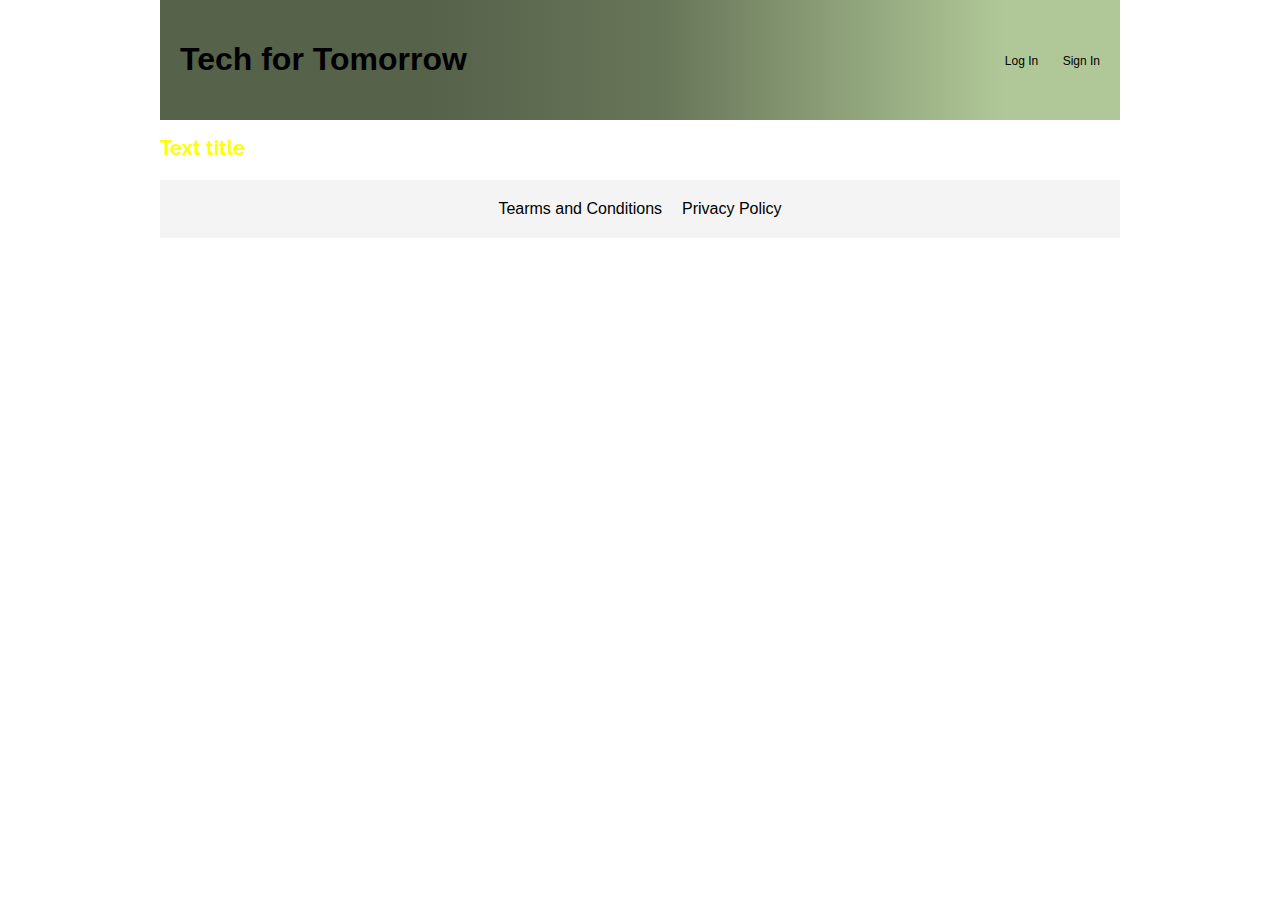
<file: blogpost.html>
<!DOCTYPE html>
<html lang="en">
  <head>
    <meta charset="UTF-8" />
    <meta name="viewport" content="width=device-width, initial-scale=1.0" />
    <title>Blog post</title>
    <link rel="stylesheet" href="./css/styles.css" />
    <link rel="preconnect" href="https://fonts.googleapis.com" />
    <link rel="preconnect" href="https://fonts.gstatic.com" crossorigin />
    <link
      href="https://fonts.googleapis.com/css2?family=Barlow+Semi+Condensed:ital,wght@0,300;0,400;0,500;0,600;1,400&family=Raleway:ital,wght@0,100..900;1,100..900&display=swap"
      rel="stylesheet"
    />
    <link
      href="https://fonts.googleapis.com/css2?family=Metrophobic&display=swap"
      rel="stylesheet"
    />
    <link
      rel="stylesheet"
      href="https://cdnjs.cloudflare.com/ajax/libs/font-awesome/6.0.0-beta3/css/all.min.css"
    />
    <script type="module" src="./js/script.mjs"></script>
  </head>
  <body>
    <header>
      <div class="navbar">
        <h1>Tech for Tomorrow</h1>
        <nav>
          <a href="/login">Log In</a>
          <a href="register.html">Sign In</a>
        </nav>
      </div>
    </header>
    <main>
      <h2>Text title</h2>
    </main>
    <footer>
      <a class="terms_policy" href="#">Tearms and Conditions</a>
      <a class="terms_policy" href="#">Privacy Policy</a>
    </footer>
  </body>
</html>
</file>
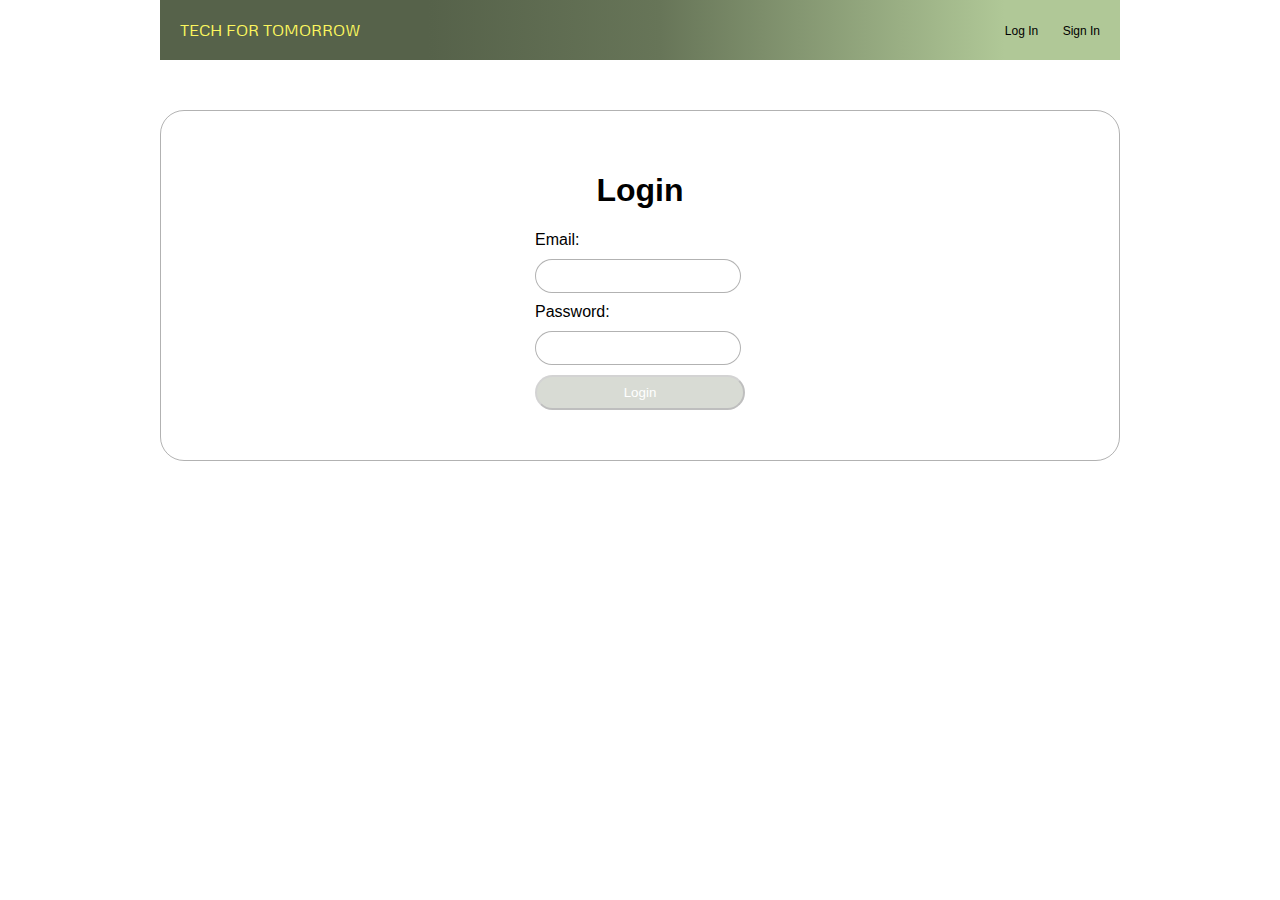
<file: account/login.html>
<!DOCTYPE html>
<html lang="en">
  <head>
    <meta charset="UTF-8" />
    <meta name="viewport" content="width=device-width, initial-scale=1.0" />
    <title>Registration & Login</title>
    <link rel="stylesheet" href="/css/styles.css" />
    <link rel="preconnect" href="https://fonts.googleapis.com" />
    <link rel="preconnect" href="https://fonts.gstatic.com" crossorigin />
    <link
      href="https://fonts.googleapis.com/css2?family=Barlow+Semi+Condensed:ital,wght@0,300;0,400;0,500;0,600;1,400&family=Raleway:ital,wght@0,100..900;1,100..900&display=swap"
      rel="stylesheet"
    />
    <link
      href="https://fonts.googleapis.com/css2?family=Metrophobic&display=swap"
      rel="stylesheet"
    />
    <link
      rel="stylesheet"
      href="https://cdnjs.cloudflare.com/ajax/libs/font-awesome/6.0.0-beta3/css/all.min.css"
    />
    <script type="module" src="/js/application.mjs"></script>
  </head>
  <body>
    <header>
      <div class="navbar">
        <a href="/index.html" id="logo">Tech for tomorrow</a>
        <nav>
          <a href="/account/login.html">Log In</a>
          <a href="/account/register.html">Sign In</a>
        </nav>
      </div>
    </header>
    <main>
      <div class="login-form">
        <h1>Login</h1>
        <form id="login-form">
          <label for="login-email">Email:</label>
          <input type="email" id="login-email" required />
          <label for="login-password">Password:</label>
          <input type="password" id="login-password" required />
          <button type="submit">Login</button>
        </form>
      </div>
    </main>
  </body>
</html>
</file>
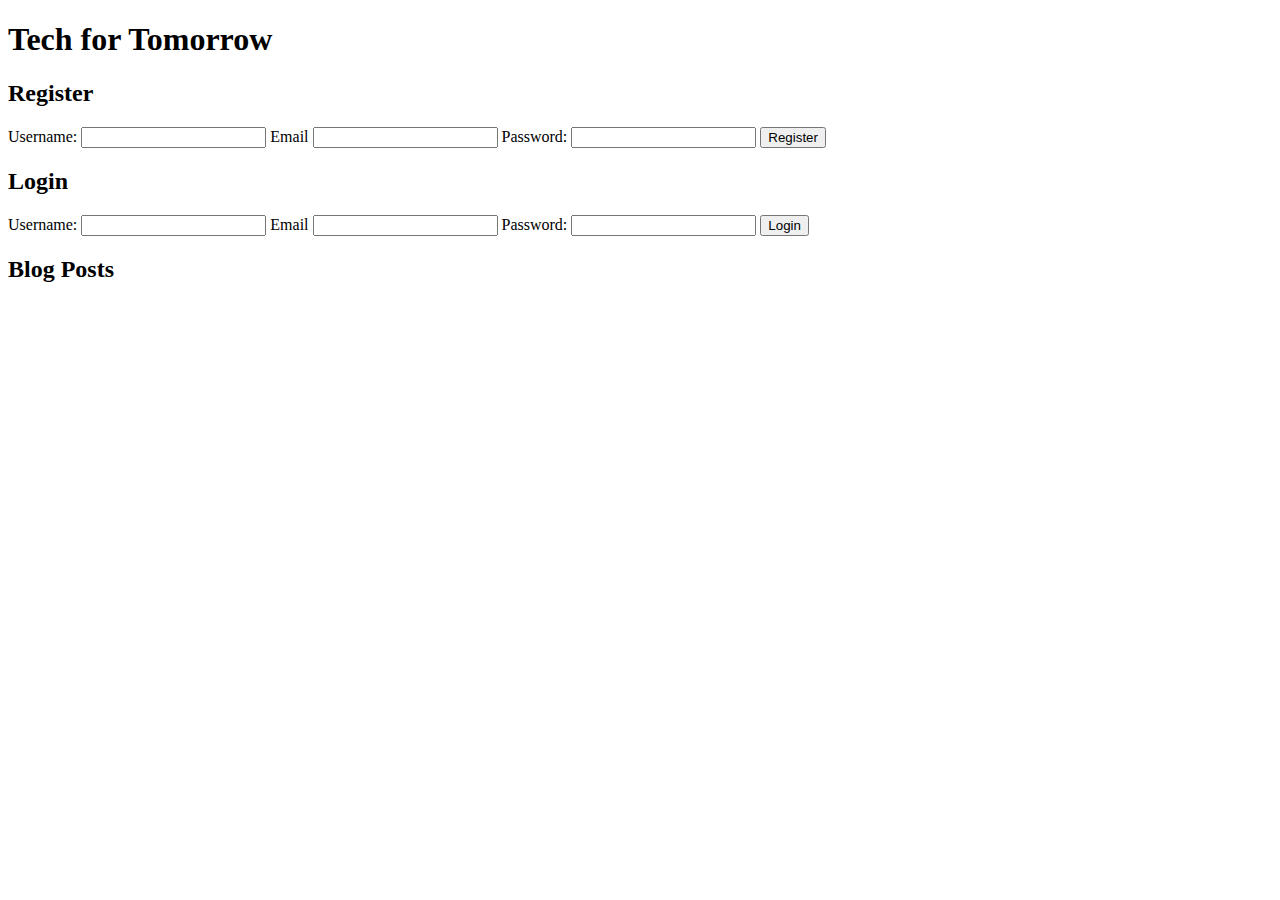
<file: account/register.html>
<!DOCTYPE html>
<html lang="en">
  <head>
    <meta charset="UTF-8" />
    <title>Tech for Tomorrow - Registration & Login</title>
  </head>
  <body>
    <h1>Tech for Tomorrow</h1>
    <h2>Register</h2>
    <form id="register-form">
      <label for="register-username">Username:</label>
      <input type="text" id="register-username" required />
      <label for="register-email">Email</label>
      <input type="email" id="register-email" required />
      <label for="register-password">Password:</label>
      <input type="password" id="register-password" required />
      <button type="submit">Register</button>
    </form>

    <h2>Login</h2>
    <form id="login-form">
      <label for="login-username">Username:</label>
      <input type="text" id="login-username" required />
      <label for="register-email">Email</label>
      <input type="email" id="register-email" required />
      <label for="login-password">Password:</label>
      <input type="password" id="login-password" required />
      <button type="submit">Login</button>
    </form>
    <h2>Blog Posts</h2>
    <div id="blog-posts-container"></div>

    <script src="/js/register.mjs" type="module"></script>
  </body>
</html>
</file>
<file: css/styles.css>
body {
  font-family: "Source Sans Pro", sans-serif;
  margin: 0;
  background-color: white;
  margin-left: 10rem;
  margin-right: 10rem;
  font-size: 1em;
  max-width: 100%;
}

.navbar {
  display: flex;
  flex-wrap: wrap;
  justify-content: space-between;
  align-items: center;
  background: linear-gradient(
    90deg,
    rgba(86, 98, 74, 1) 28%,
    rgba(103, 117, 88, 1) 52%,
    rgba(176, 200, 151, 1) 88%
  );
  padding: 20px;
}

#logo {
  color: #fcf75e;
  font-family: Metrophobic;
  font-size: 16px;
  font-style: normal;
  font-weight: 400;
  line-height: normal;
  text-transform: uppercase;
  text-decoration: none;
}

.navbar nav a {
  text-decoration: none;
  color: black;
  margin-left: 20px;
  font-size: 12px;
  font-style: normal;
  font-weight: 400;
  line-height: normal;
}

.carousel {
  position: relative;
  width: 100%;
  margin: auto;
  overflow: hidden;
}

.carousel-inner {
  display: flex;
  transition: transform 0.5s ease-in-out;
}

.slide {
  display: none;
  width: 100%;
}

.slide img {
  width: 100%;
  height: auto;
  object-fit: cover;
}

.prev,
.next {
  position: absolute;
  top: 50%;
  transform: translateY(-50%);
  background-color: rgba(0, 0, 0, 0.5);
  color: white;
  border: none;
  padding: 10px;
  cursor: pointer;
  z-index: 10;
}

.prev {
  left: 10px;
}

.next {
  right: 10px;
}

.slide-text {
  position: absolute;
  bottom: 20px;
  color: white;
  background-color: rgba(0, 0, 0, 0.5);
  padding: 10px;
  display: flex;
  flex-wrap: wrap;
  justify-content: center;
}

h2 {
  color: yellow;
  font-family: Raleway;
  font-size: 20px;
  font-style: normal;
  font-weight: 700;
  line-height: normal;
}

button.prev,
button.next {
  border: none;
  background-color: transparent;
  cursor: pointer;
  padding: 10px;
  font-size: 24px;
  color: #333;
}

button:hover {
  background-color: #f4f4f4;
}

.filter-sort-container {
  display: flex;
  justify-content: space-between;
  margin: 20px 0;
}

.hashtag-filter,
.sort-filter {
  display: flex;
  align-items: center;
}

.hashtag-filter label,
.sort-filter label {
  margin-right: 10px;
}

.article-grid {
  display: flex;
  flex-direction: row;
  flex-wrap: wrap;
  gap: 20px;
  margin-top: 20px;
}

.card {
  width: 48%;
  border: 1px solid #ccc;
  display: flex;
  flex-direction: column;
  justify-content: space-between;
}

.card img {
  width: 100%;
  height: 200px;
  object-fit: cover;
}

.card-text {
  padding: 15px;
  flex-grow: 1;
  display: flex;
  flex-direction: column;
  justify-content: space-between;
  align-items: center;
}

.card-text a {
  width: 90%;
  text-decoration: none;
  color: black;
  display: flex;
  flex-wrap: wrap;
  padding: 8px 16px;
  justify-content: center;
  align-items: center;
  border-radius: 10px;
  background: #fff;
  box-shadow: 0px 8px 24px 0px rgba(0, 0, 0, 0.25);
  margin-top: 10px;
}

.slide-text a {
  text-decoration: none;
  color: black;
  display: flex;
  flex-wrap: wrap;
  width: 70%;
  padding: 8px 16px;
  justify-content: center;
  align-items: center;
  gap: 10px;
  border-radius: 10px;
  background: #fff;
  box-shadow: 0px 8px 24px 0px rgba(0, 0, 0, 0.25);
}

.card-text p {
  overflow: hidden;
  text-overflow: ellipsis;
  display: -webkit-box;
  -webkit-line-clamp: 3;
  -webkit-box-orient: vertical;
}

footer {
  display: flex;
  justify-content: center;
  padding: 20px;
  background-color: #f4f4f4;
  margin-top: 20px;
}

.terms_policy {
  text-decoration: none;
  color: black;
  margin: 0 10px;
}

#post-container {
  max-width: 100%;
  padding: 20px;
}

#post-container img {
  max-width: 100%;
  height: auto;
}

.login-form {
  display: flex;
  flex-wrap: wrap;
  flex-direction: column;
  align-items: center;
  border-radius: 24px;
  border: 1px solid rgba(102, 102, 102, 0.5);
  padding: 40px 56px;
  margin-top: 50px;
}

form {
  display: flex;
  flex-wrap: wrap;
  flex-direction: column;
  align-content: center;
  align-items: stretch;
  gap: 10px;
}

input {
  border-radius: 24px;
  border: 1px solid rgba(102, 102, 102, 0.5);
  width: 200px;
  height: 30px;
}

button {
  border-radius: 40px;
  opacity: 0.25;
  background: #677558;
  color: #fff;
  text-align: center;
  width: 210px;
  height: 35px;
  margin-bottom: 10px;
}

#main-text,
#post-title-input,
#tags,
#media-url,
#media-alt {
  width: -webkit-fill-available;
}

#main-text {
  border-radius: 24px;
  border: 1px solid rgba(102, 102, 102, 0.5);
  height: 300px;
}

@media screen and (max-width: 950px) {
  body {
    margin-left: 2rem;
    margin-right: 2rem;
  }

  .article-grid {
    flex-direction: column;
  }
  .card {
    width: 100%;
  }
}
</file>
